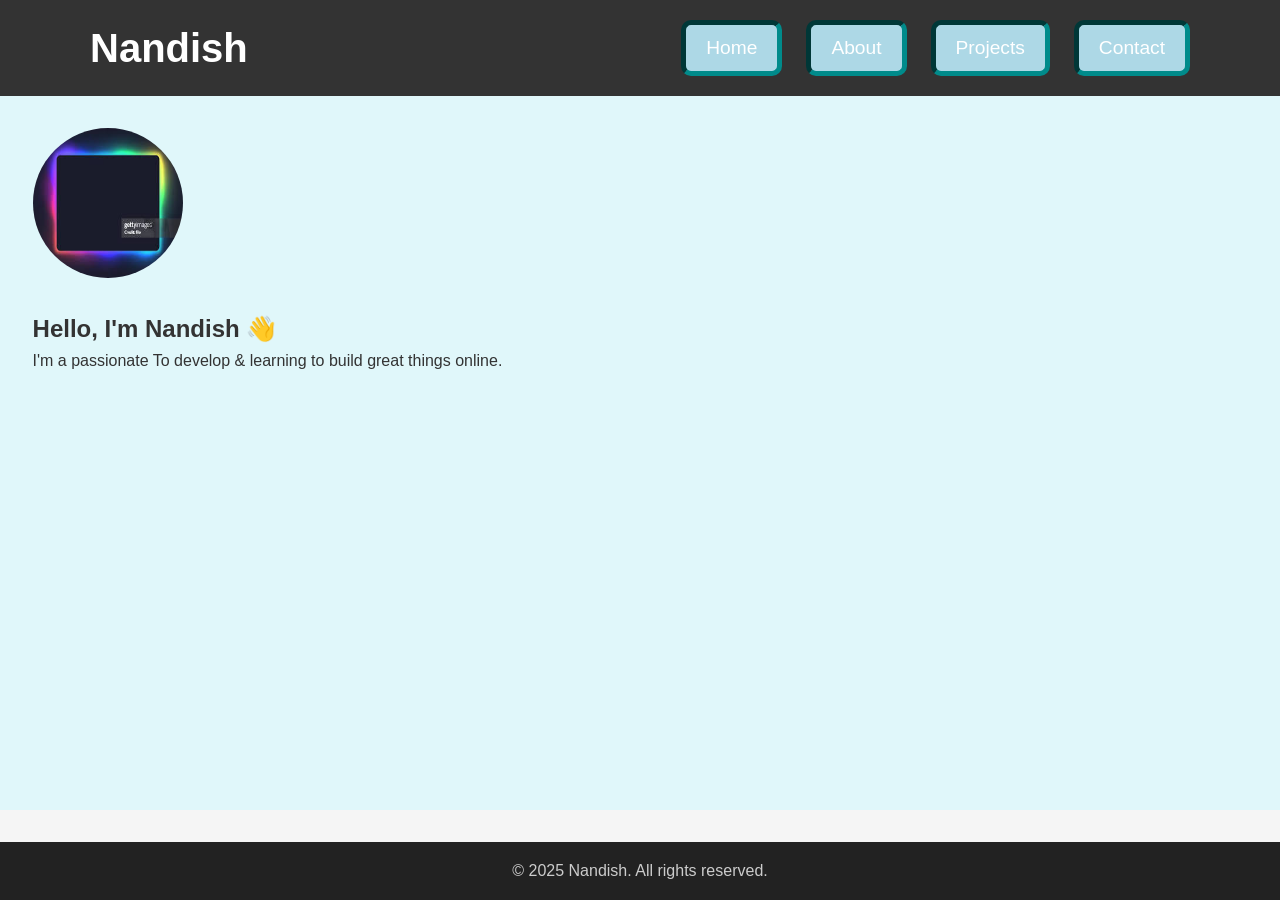
<file: Portfolio Website/index.html>
<!DOCTYPE html>
<html lang="en">
<head>
  <meta charset="UTF-8">
  <meta name="viewport" content="width=device-width, initial-scale=1.0">
  <title>Nandish Portfolio</title>
  <link rel="stylesheet" href="style.css">
</head>
<body>
  <header>
    <div class="container nav">
      <h1 class="logo">Nandish</h1>
      <nav>
        <ul class="nav-links">
          <li><a href="index.html">Home</a></li>
          <li><a href="about.html">About</a></li>
          <li><a href="project.html">Projects</a></li>
          <li><a href="contact.html">Contact</a></li>
        </ul>
      </nav>
    </div>
  </header>

  <main>
    <section class="hero">
      <div class="container hero-content">
        <img src="images/profile.jpeg" alt="Profile" class="profile-img">
        <div>
          <h2>Hello, I'm Nandish 👋</h2>
          <p>I'm a passionate To develop & learning to build great things online.</p>
        </div>
      </div>
    </section>
    <section class="empty-section"></section>
  </main>

  <footer>
    <p>© 2025 Nandish. All rights reserved.</p>
  </footer>
</body>
</html>
</file>
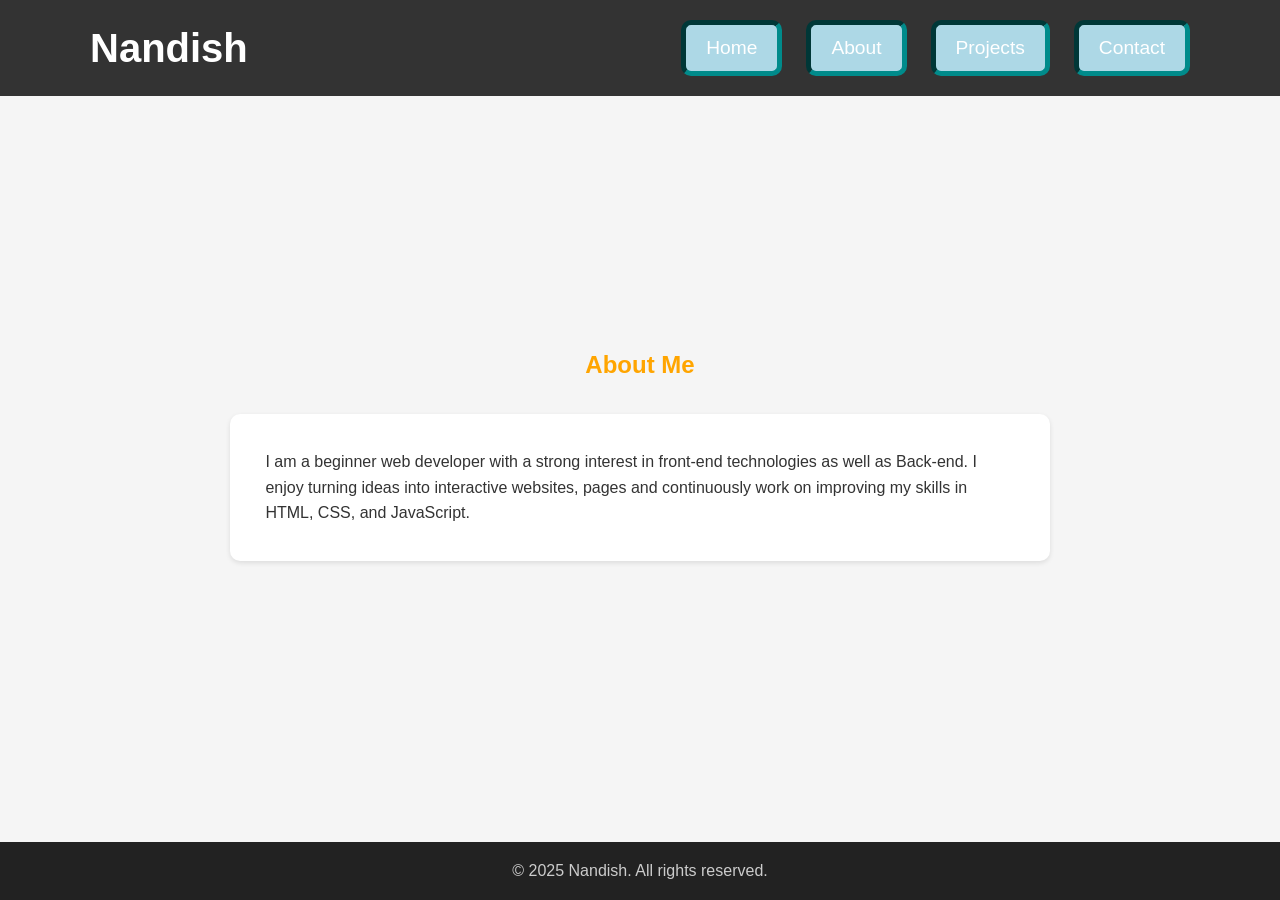
<file: Portfolio Website/about.html>
<!DOCTYPE html>
<html lang="en">
<head>
  <meta charset="UTF-8">
  <meta name="viewport" content="width=device-width, initial-scale=1.0">
  <title>About - Nandish Portfolio</title>
  <link rel="stylesheet" href="style.css">
</head>
<body>
  <header>
    <div class="container nav">
      <h1 class="logo">Nandish</h1>
      <nav>
        <ul class="nav-links">
          <li><a href="index.html">Home</a></li>
          <li><a href="about.html">About</a></li>
          <li><a href="project.html">Projects</a></li>
          <li><a href="contact.html">Contact</a></li>
        </ul>
      </nav>
    </div>
  </header>
  <section class="about-section container">
    <section class="about-section container">
  <h2>About Me</h2>
  <div class="about-card">
    <p>I am a beginner web developer with a strong interest in front-end technologies as well as Back-end. I enjoy turning ideas into interactive websites, pages and continuously work on improving my skills in HTML, CSS, and JavaScript.</p>
  </div>
</section>

  </section>
  <footer>
    <p>© 2025 Nandish. All rights reserved.</p>
  </footer>
</body>
</html>
</file>
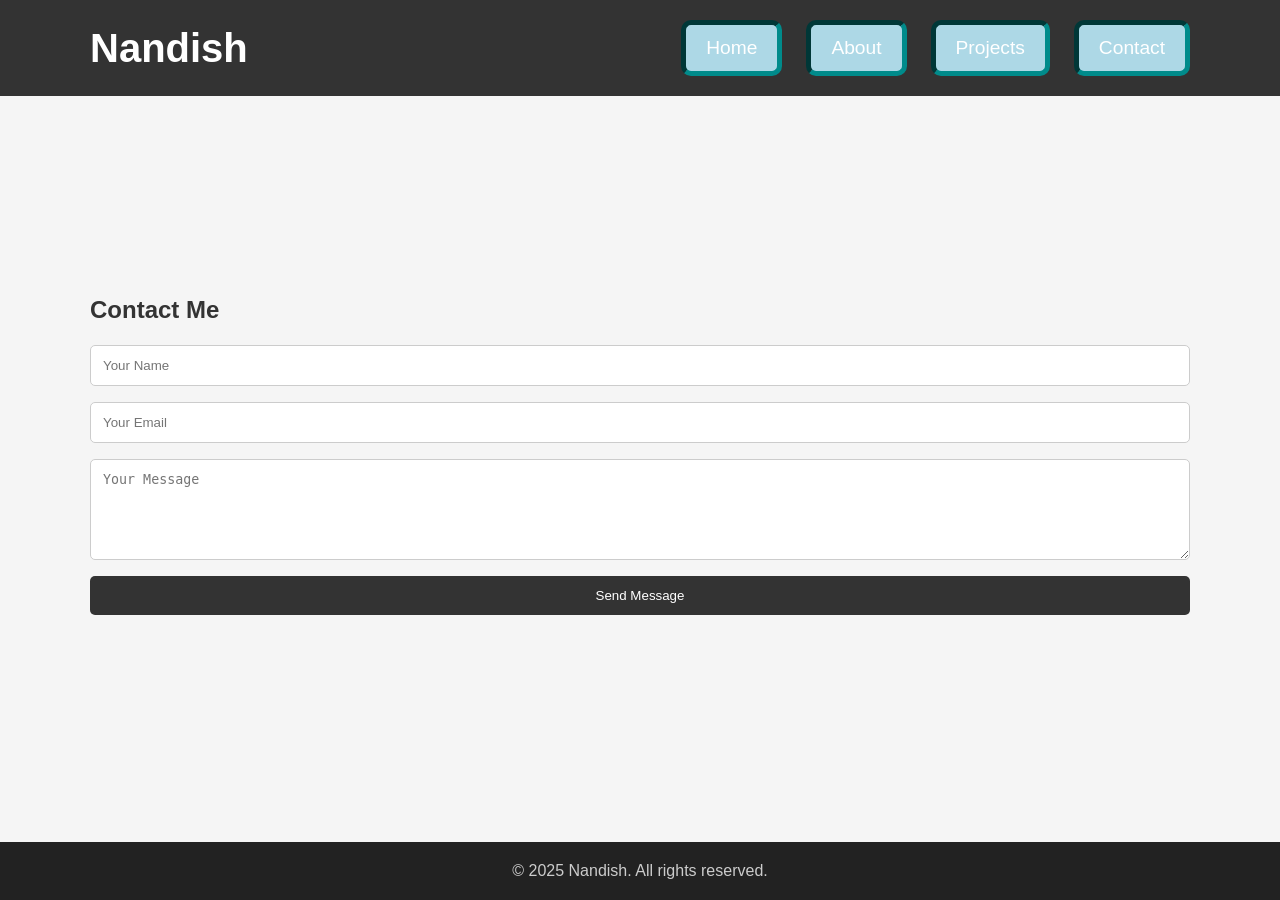
<file: Portfolio Website/contact.html>
<!DOCTYPE html>
<html lang="en">
<head>
  <meta charset="UTF-8">
  <meta name="viewport" content="width=device-width, initial-scale=1.0">
  <title>Contact - Nandish Portfolio</title>
  <link rel="stylesheet" href="style.css">
</head>
<body>
  <header>
    <div class="container nav">
      <h1 class="logo">Nandish</h1>
      <nav>
        <ul class="nav-links">
          <li><a href="index.html">Home</a></li>
          <li><a href="about.html">About</a></li>
          <li><a href="project.html">Projects</a></li>
          <li><a href="contact.html">Contact</a></li>
        </ul>
      </nav>
    </div>
  </header>
  <section class="contact-section container">
    <h2>Contact Me</h2>
    <form>
      <input type="text" placeholder="Your Name" required>
      <input type="email" placeholder="Your Email" required>
      <textarea placeholder="Your Message" rows="5" required></textarea>
      <button type="submit">Send Message</button>
    </form>
  </section>
  <footer>
    <p>© 2025 Nandish. All rights reserved.</p>
  </footer>
</body>
</html>
</file>
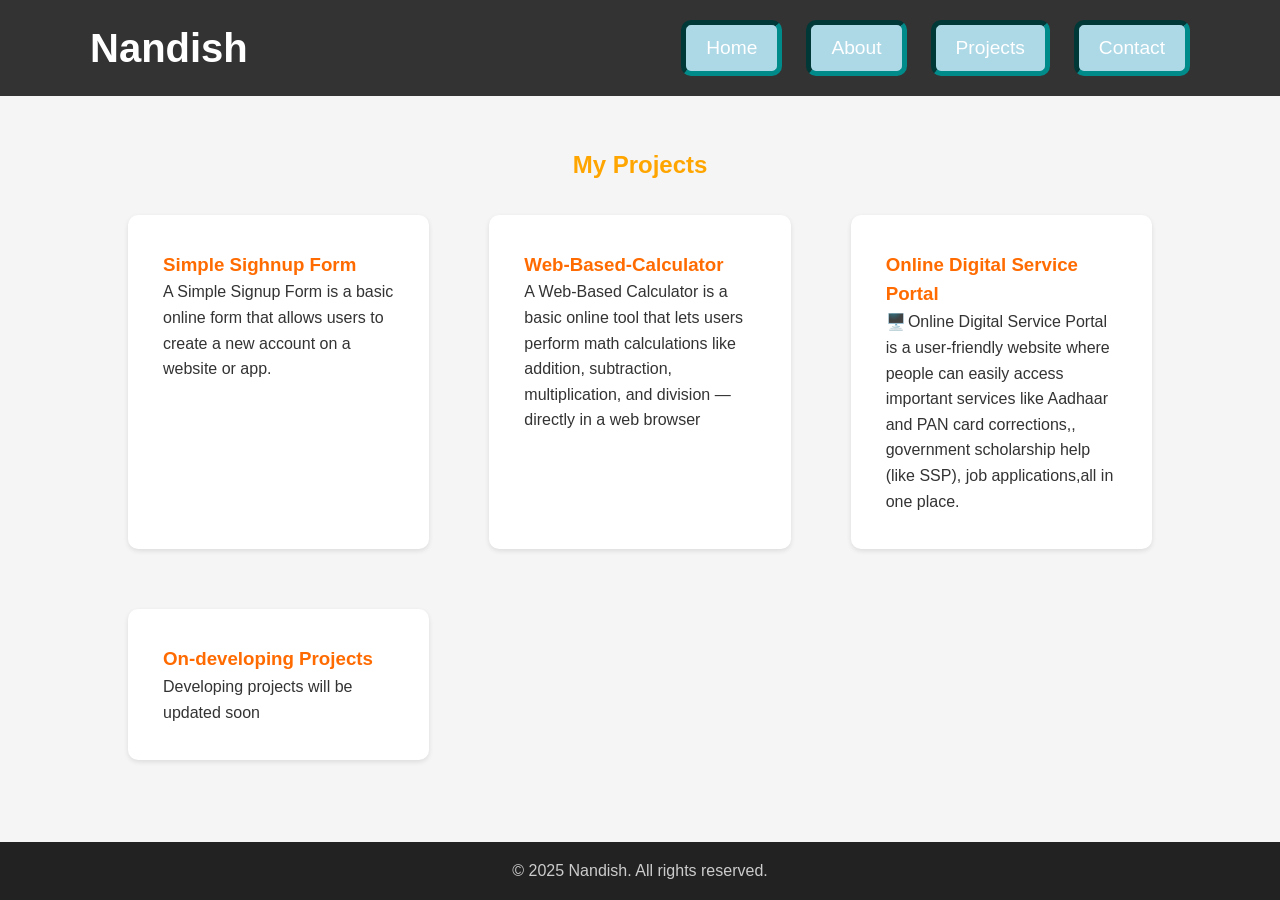
<file: Portfolio Website/project.html>
<html lang="en">
<head>
  <meta charset="UTF-8">
  <meta name="viewport" content="width=device-width, initial-scale=1.0">
  <title>Projects - Nandish Portfolio</title>
  <link rel="stylesheet" href="style.css">
</head>
<body>
  <header>
    <div class="container nav">
      <h1 class="logo">Nandish</h1>
      <nav>
        <ul class="nav-links">
          <li><a href="index.html">Home</a></li>
          <li><a href="about.html">About</a></li>
          <li><a href="project.html">Projects</a></li>
          <li><a href="contact.html">Contact</a></li>
        </ul>
      </nav>
    </div>
  </header>
  <section class="projects-section container">
    <h2>My Projects</h2>
    <div class="projects-grid">
      <div class="project-card">
        <h3>Simple Sighnup Form</h3>
        <p>A Simple Signup Form is a basic online form that allows users to create a new account on a website or app.</p>
      </div>
      <div class="project-card">
        <h3>Web-Based-Calculator</h3>
        <p>A Web-Based Calculator is a basic online tool that lets users perform math calculations like addition, subtraction, multiplication, and division — directly in a web browser</p>
      </div>
      <div class="project-card">
        <h3>Online Digital Service Portal</h3>
        <p>🖥️ Online Digital Service Portal is a user-friendly website where people can easily access important services like Aadhaar and PAN card corrections,, government scholarship help (like SSP), job applications,all in one place.</p>
      </div>
      
      <div class="project-card">
        <h3>On-developing Projects</h3>
        <p>Developing projects will be updated soon</p>
      </div>
      
    </div>
  </section>
  <footer>
    <p>© 2025 Nandish. All rights reserved.</p>
  </footer>
</body>
</html>
</file>
<file: Portfolio Website/style.css>
* {
  margin: 0;
  padding: 0;
  box-sizing: border-box;
}

html, body {
  height: 100%;
  margin: 0;
  padding: 0;
}
body {
 
  line-height: 1.6;
  background-color: #f5f5f5;
  color: #333;
  display: flex;
  flex-direction: column;
  min-height: 100vh;
  font-family: 'Segoe UI', sans-serif;
  line-height: 1.6;
  background-color: #f5f5f5;
  color: #333;
}

main {
  display:inline-flex;
  flex: 1;
   background-color: #e0f7fa; /* blue color extended to footer */
  padding-bottom: 2rem; /* optional: space before footer */
}

/* Container */
.container {
  width: 90%;
  max-width: 1100px;
  margin: auto;
}

/* Navigation */
header {
  background-color: #333;
  color: #fff;
  padding: 1rem 0;
}

.nav {
  display: flex;
  justify-content: space-between;
  align-items: center;
}

.logo {
  font-size: 2.5rem;
}
.nav {
  display: flex;
  justify-content: space-between; 
  align-items: center;
}




.nav-links {
  list-style: none;
  display: flex;
  gap: 2rem;
    gap: 1.5rem; 
      margin-left: auto; 
    }


.nav-links li a {
   background-color:lightblue;
  border-style: inset;
  border: 5px inset darkcyan;
  color: white;
  text-decoration: none;
  font-size: 1.2rem; 
  padding: 8px 20px; 
  display: inline-block; 
  border-radius: 10px; 
}

.nav-links li a:hover {
    background-color:lightpink;
  border-style: outset;
  border: 5px outset darkcyan;
 
  text-decoration: none;
  border-radius: 20px;
}



/* Hero Section */
.hero {
  background-color: #e0f7fa;
  padding: 2rem 0;
}

.hero-content {
  display: flex;
  align-items: center;
  gap: 2rem;
  flex-wrap: wrap;
}

.profile-img {
  width: 150px;
  height: 150px;
  border-radius: 50%;
}

/* Sections */
.about-section,
.projects-section,
.contact-section {
  padding: 2rem 0;
}

/* Projects */
.projects-grid {
  display: grid;
  grid-template-columns: repeat(auto-fit, minmax(250px, 1fr));
  gap: 1.5rem;
  margin-top: 1rem;
}

.project-card {
  background: #fff;
  padding: 1rem;
  border-radius: 8px;
  box-shadow: 0 2px 6px rgba(0,0,0,0.1);
}

/* Contact Form */
form {
  display: flex;
  flex-direction: column;
  gap: 1rem;
  margin-top: 1rem;
}

input, textarea {
  padding: 0.75rem;
  border: 1px solid #ccc;
  border-radius: 5px;
  width: 100%;
}

button {
  padding: 0.75rem;
  background-color: #333;
  color: white;
  border: none;
  border-radius: 5px;
  cursor: pointer;
}

button:hover {
  background-color: #555;
}

/* Footer */
footer {
  text-align: center;
  padding: 1rem 0;
  background-color: #222;
  color: #ccc;
  margin-top: 2rem;
}

/* Responsive Media Queries */
@media (max-width: 768px) {
  .hero-content {
    flex-direction: column;
    text-align: center;
  }

  .nav-links {
    flex-direction: column;
    gap: 0.5rem;
    align-items: flex-end;
  }
}

  .empty-section {
  height: 350px; /* adjust as needed */
  background-color: Whisper Gray; /* optional: light gray to make it visible */
  margin: 20px 0; /* space around the section */
  border-radius: 10px; /* optional: rounded edges */
}

/*project section*/
.projects-section {
  width: 80%;
  margin: auto;
  padding: 40px 0;
}

.projects-section h2 {
  text-align: center;
  color: orange;
}

.projects-grid {
  display: grid;
  grid-template-columns: repeat(auto-fit, minmax(280px, 1fr));
  gap: 60px;
  margin-top: 30px;
}

.project-card {
  background: white;
  border-radius: 10px;
  padding: 35px;
  box-shadow: 0 2px 5px rgba(0,0,0,0.1);
  transition: transform 0.3s ease;
}

.project-card:hover {
  transform: scale(1.02);
  border: 2px solid orange;
}

.project-card h3 {
  color: #ff6b00;
}
/*about section*/
.about-section {
  width: 80%;
  margin: auto;
  padding: 40px 0;
}

.about-section h2 {
  text-align: center;
  color: orange;
}

.about-card {
  background: white;
  border-radius: 10px;
  padding: 35px;
  box-shadow: 0 2px 5px rgba(0,0,0,0.1);
  transition: transform 0.3s ease;
  margin-top: 30px;
}

.about-card:hover {
  transform: scale(1.02);
  border: 2px solid orange;
}

.about-card p {
  color: #333;
  line-height: 1.6;
  font-size: 1rem;
}
</file>
